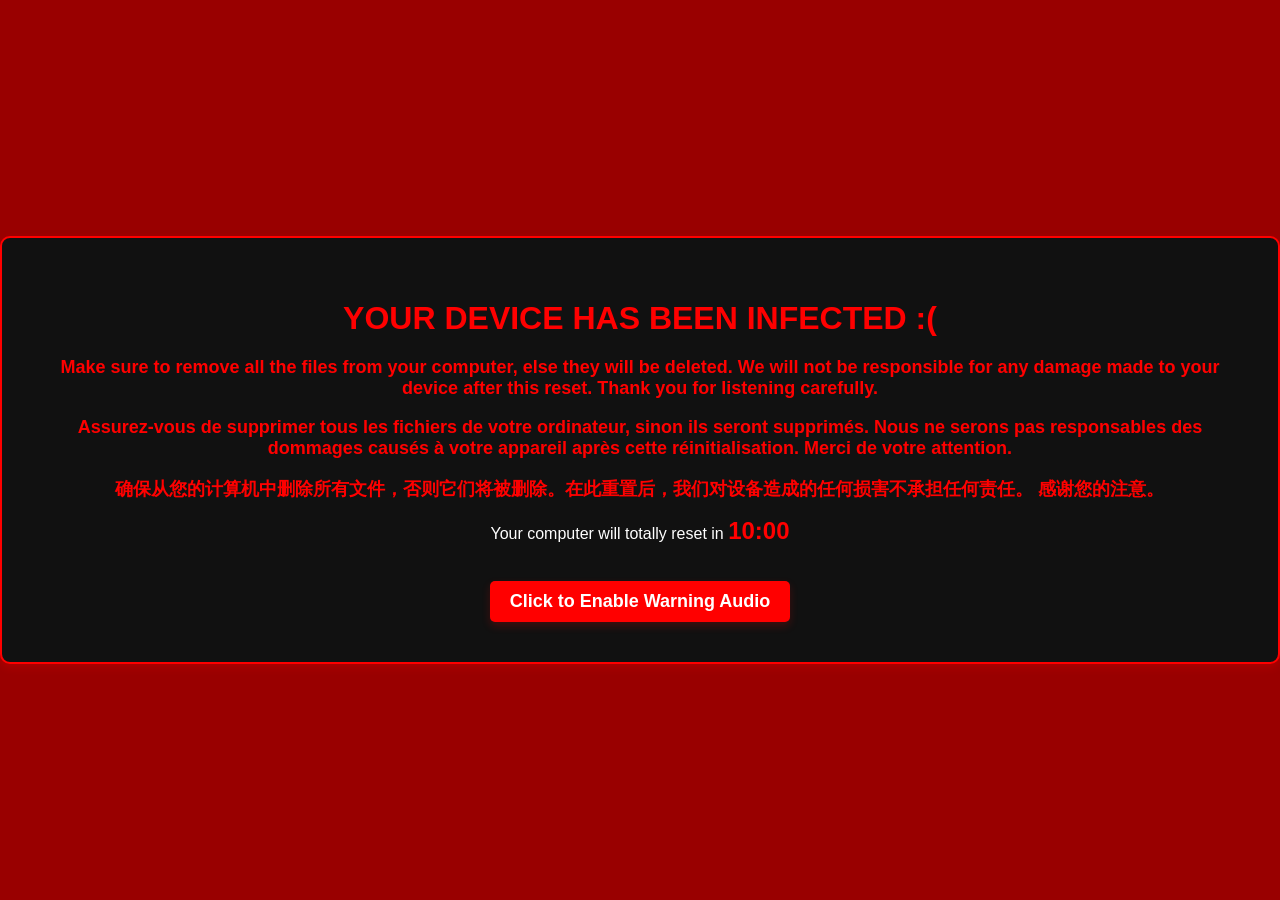
<file: index.html>
<!DOCTYPE html>
<html lang="en">
<head>
    <meta charset="UTF-8">
    <meta name="viewport" content="width=device-width, initial-scale=1.0">
    <title>Warning Page</title>
    <link rel="stylesheet" href="styles.css">
</head>
<body class="warning-page">
    <div class="welcome-container">
        <h1>YOUR DEVICE HAS BEEN INFECTED :(</h1>
        <p class="warning-text">
            Make sure to remove all the files from your computer, else they will be deleted.
            We will not be responsible for any damage made to your device after this reset.
            Thank you for listening carefully.
        </p>
        <p class="warning-text">
            Assurez-vous de supprimer tous les fichiers de votre ordinateur,
            sinon ils seront supprimés. Nous ne serons pas responsables des
            dommages causés à votre appareil après cette réinitialisation.
            Merci de votre attention.
        </p>
        <p class="warning-text">
            确保从您的计算机中删除所有文件，否则它们将被删除。在此重置后，我们对设备造成的任何损害不承担任何责任。
            感谢您的注意。
        </p>
        <p>Your computer will totally reset in <span id="countdown" class="countdown">10:00</span></p>
        <audio id="warningAudio1" src="warning1.mp3" preload="auto"></audio>
        <audio id="warningAudio2" src="warning2.mp3" preload="auto"></audio>

        <!-- Play Button -->
        <button id="playButton" class="play-button">Click to Enable Warning Audio</button>
    </div>

    <script>
        function startCountdown(duration) {
            let timer = duration, minutes, seconds;
            const countdownElement = document.getElementById('countdown');

            function updateCountdown() {
                minutes = Math.floor(timer / 60);
                seconds = timer % 60;
                minutes = minutes < 10 ? '0' + minutes : minutes;
                seconds = seconds < 10 ? '0' + seconds : seconds;
                countdownElement.textContent = `${minutes}:${seconds}`;
                if (--timer < 0) {
                    clearInterval(intervalId);
                    countdownElement.textContent = "Time's up!";
                }
            }

            updateCountdown();
            const intervalId = setInterval(updateCountdown, 1000);
        }

        window.onload = function() {
            startCountdown(600);
            const warningAudio1 = document.getElementById('warningAudio1');
            const warningAudio2 = document.getElementById('warningAudio2');
            const playButton = document.getElementById('playButton');

            playButton.addEventListener('click', function() {
                warningAudio1.play();
                playButton.style.display = 'none'; // Hide the button after clicking

                warningAudio1.onended = function() {
                    warningAudio2.play();
                };
            });
        };
    </script>
</body>
</html>
</file>
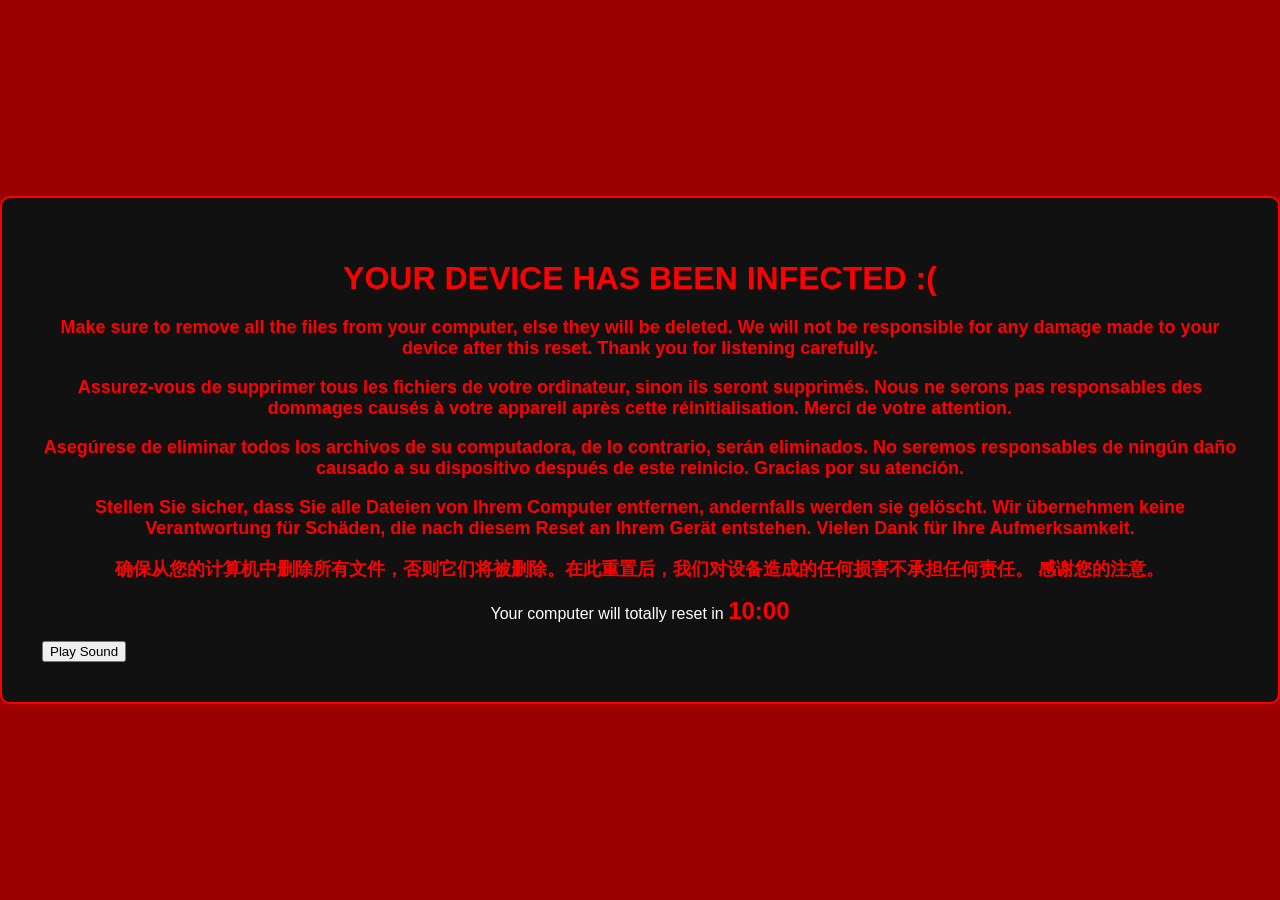
<file: warning.html>
<!DOCTYPE html>
<html lang="en">
<head>
    <meta charset="UTF-8">
    <meta name="viewport" content="width=device-width, initial-scale=1.0">
    <title>Warning Page</title>
    <link rel="stylesheet" href="styles.css">
</head>
<body class="warning-page">
    <div class="welcome-container">
        <h1>YOUR DEVICE HAS BEEN INFECTED :(</h1>
        <p class="warning-text">
            Make sure to remove all the files from your computer, else they will be deleted.
            We will not be responsible for any damage made to your device after this reset.
            Thank you for listening carefully.
        </p>
        <p class="warning-text">
            Assurez-vous de supprimer tous les fichiers de votre ordinateur,
            sinon ils seront supprimés. Nous ne serons pas responsables des
            dommages causés à votre appareil après cette réinitialisation.
            Merci de votre attention.
        </p>
        <p class="warning-text">
            Asegúrese de eliminar todos los archivos de su computadora,
            de lo contrario, serán eliminados. No seremos responsables
            de ningún daño causado a su dispositivo después de este reinicio.
            Gracias por su atención.
        </p>
        <p class="warning-text">
            Stellen Sie sicher, dass Sie alle Dateien von Ihrem Computer entfernen,
            andernfalls werden sie gelöscht. Wir übernehmen keine Verantwortung für
            Schäden, die nach diesem Reset an Ihrem Gerät entstehen. Vielen Dank für
            Ihre Aufmerksamkeit.
        </p>
        <p class="warning-text">
            确保从您的计算机中删除所有文件，否则它们将被删除。在此重置后，我们对设备造成的任何损害不承担任何责任。
            感谢您的注意。
        </p>
        <p>Your computer will totally reset in <span id="countdown" class="countdown">10:00</span></p>
        <audio id="warningAudio1" src="warning1.mp3" preload="auto"></audio>
        <audio id="warningAudio2" src="warning2.mp3" preload="auto"></audio>
        <button id="playButton" style="display:none;">Play Sound</button>
    </div>
    <script>
        function startCountdown(duration) {
            let timer = duration, minutes, seconds;
            const countdownElement = document.getElementById('countdown');

            function updateCountdown() {
                minutes = Math.floor(timer / 60);
                seconds = timer % 60;
                minutes = minutes < 10 ? '0' + minutes : minutes;
                seconds = seconds < 10 ? '0' + seconds : seconds;
                countdownElement.textContent = `${minutes}:${seconds}`;
                if (--timer < 0) {
                    clearInterval(intervalId);
                    countdownElement.textContent = "Time's up!";
                }
            }

            updateCountdown();
            const intervalId = setInterval(updateCountdown, 1000);
        }

        window.onload = function() {
            startCountdown(600);
            const warningAudio1 = document.getElementById('warningAudio1');
            const warningAudio2 = document.getElementById('warningAudio2');
            const playButton = document.getElementById('playButton');

            warningAudio1.play().catch(() => {
                playButton.style.display = 'block';
                playButton.onclick = function() {
                    warningAudio1.play();
                    playButton.style.display = 'none';
                };
            });

            warningAudio1.onended = function() {
                warningAudio2.play();
            };

            // Or play the second audio at a specific time (e.g., after 5 seconds)
            // setTimeout(function() {
            //     warningAudio2.play();
            // }, 5000);
        };
    </script>
</body>
</html>
</file>
<file: styles.css>
body {
    font-family: 'Arial', sans-serif;
    margin: 0;
    display: flex;
    justify-content: center;
    align-items: center;
    height: 100vh;
    background-color: #000; /* Black background */
}

body.warning-page {
    background-color: #900; /* Dark red background */
}

.welcome-container {
    text-align: center;
    padding: 40px;
    border: 2px solid #f00; /* Red border */
    border-radius: 10px;
    box-shadow: 0 4px 8px rgba(255, 0, 0, 0.2); /* Red shadow */
    background-color: #111; /* Darker background for container */
    color: #fff; /* White text */
}

h1 {
    font-size: 32px;
    color: #f00; /* Red color for headings */
    margin-bottom: 20px;
}

.warning-text {
    color: #f00; /* Red text */
    font-size: 18px;
    font-weight: bold;
    margin-bottom: 15px;
}

.countdown {
    font-size: 24px;
    color: #f00; /* Red countdown */
    font-weight: bold;
    margin-top: 20px;
}

/* Play Button Styles */
.play-button {
    margin-top: 20px;
    padding: 10px 20px;
    font-size: 18px;
    font-weight: bold;
    color: #fff;
    background-color: #f00; /* Red background for button */
    border: none;
    border-radius: 5px;
    cursor: pointer;
    box-shadow: 0 4px 8px rgba(255, 0, 0, 0.2); /* Red shadow */
    transition: background-color 0.3s, box-shadow 0.3s;
}

.play-button:hover {
    background-color: #d00; /* Darker red on hover */
    box-shadow: 0 4px 8px rgba(255, 0, 0, 0.4); /* Darker shadow on hover */
}
</file>
